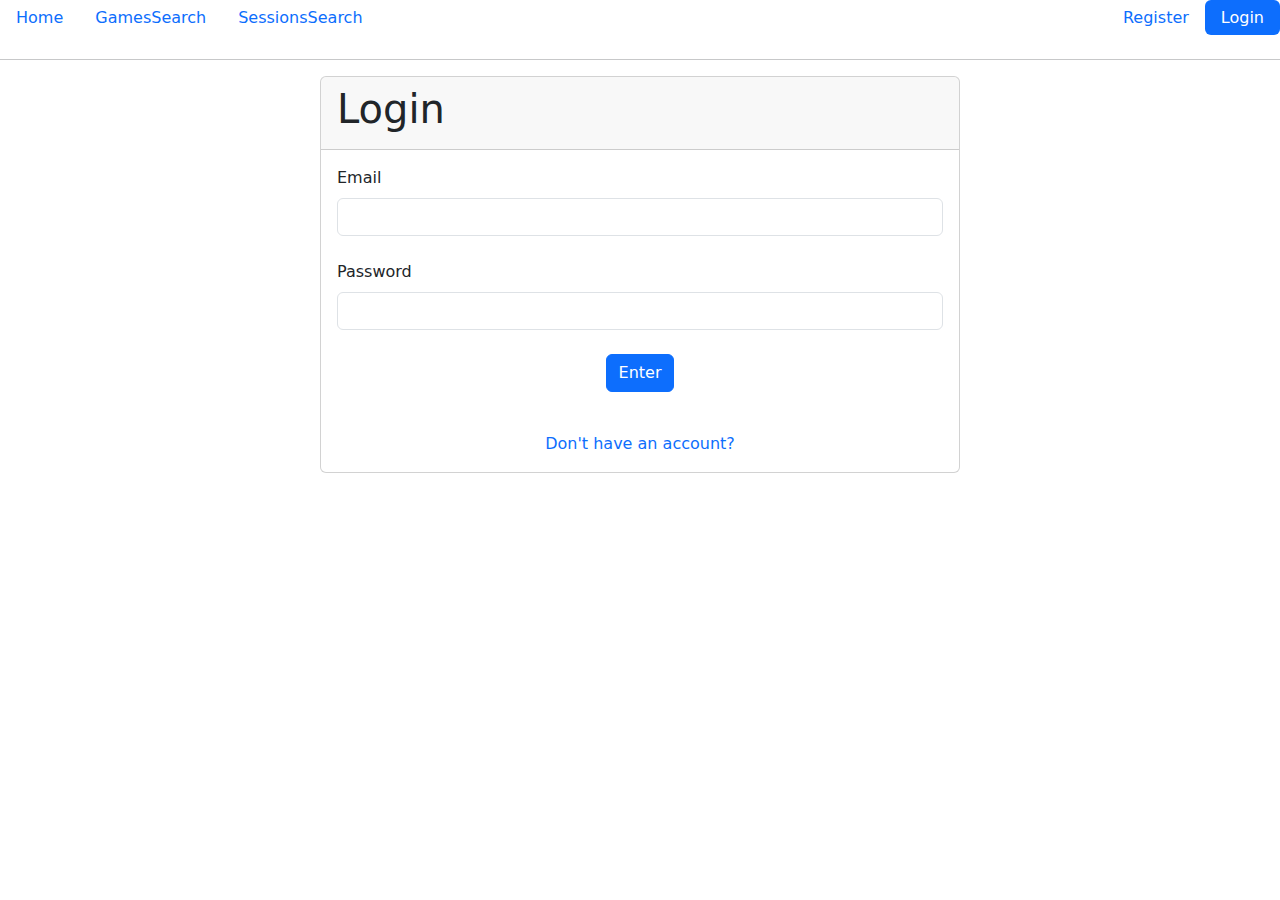
<file: static-content/index.html>
<!DOCTYPE html>
<html>
<head>
    <link href="style.css" rel="stylesheet">
    <title>Home</title>
    <meta charset="utf-8">
    <link rel="stylesheet" href="https://cdn.jsdelivr.net/npm/bootstrap@5.0.2/dist/css/bootstrap.min.css">
</head>
<body>

<div id="mainContent"></div>
<script src="./index.js" type="module"></script>
</body>
</html>
</file>
<file: static-content/style.css>
/* Styles for the multi-select dropdown */
.multiselect {
    position: relative;
}

/* Styles for the select box */
.selectBox {
    border: 1px solid #ccc;
    cursor: pointer;
    position: relative;
}

.selectBox select {
    width: 100%;
    padding: 8px;
    appearance: none;
    -webkit-appearance: none;
    -moz-appearance: none;
    background-color: #fff;
    cursor: pointer;
}

.overSelect {
    position: absolute;
    left: 0;
    right: 0;
    top: 0;
    bottom: 0;
}

/* Styles for the checkboxes container */
#checkboxes {
    display: none;
    position: absolute;
    top: 100%;
    left: 0;
    right: 0;
    border: 1px solid #dadada;
    background-color: #fff;
    z-index: 999;
    max-height: 150px;
    overflow-y: auto;
}

#checkboxes label {
    display: block;
    padding: 8px;
    cursor: pointer;
}

#checkboxes label:hover {
    background-color: #1e90ff;
}
</file>
